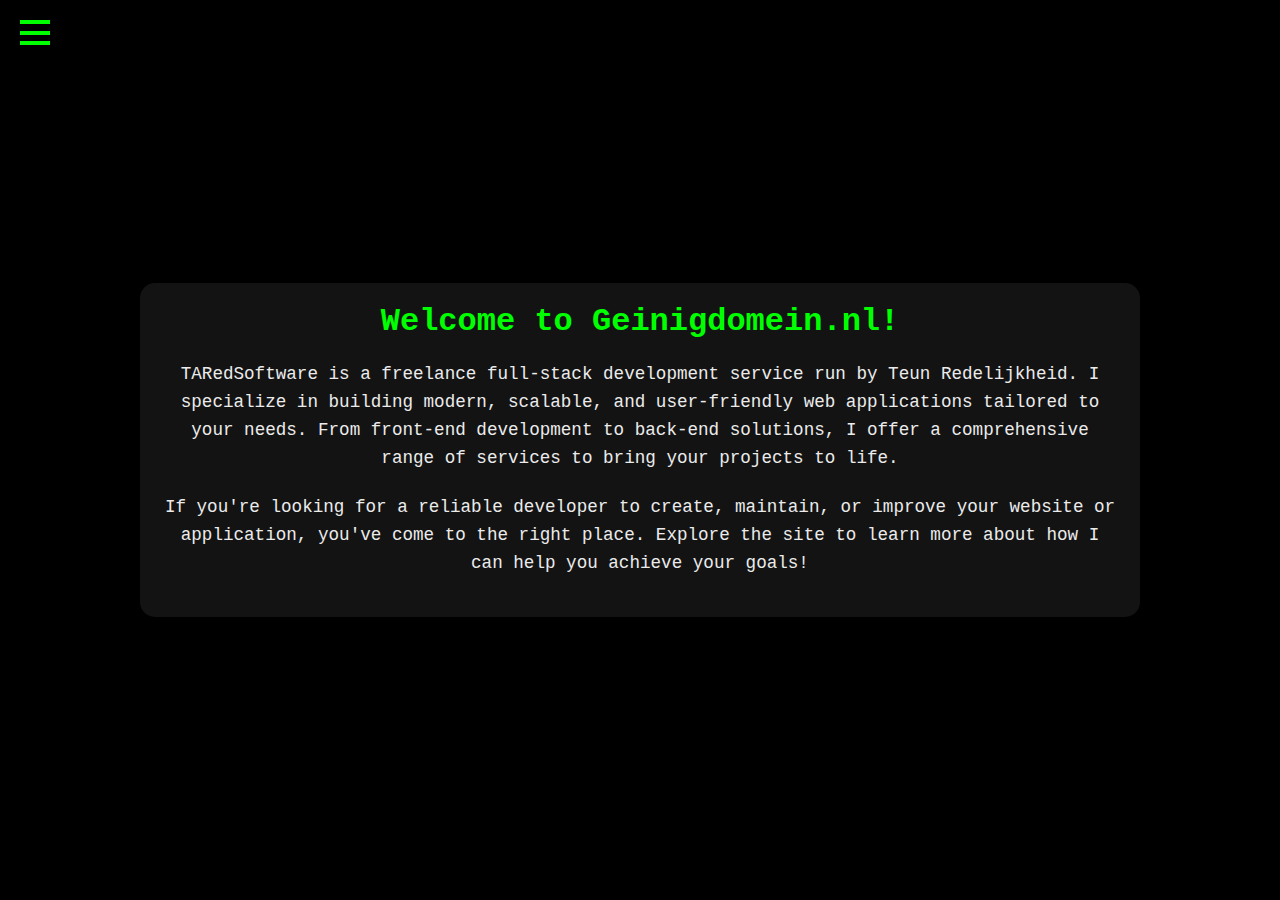
<file: index.html>
<!DOCTYPE html>
<html lang="en">
    <head>
        <meta charset="UTF-8">
        <meta name="viewport" content="width=device-width, initial-scale=1.0">
        <meta name="description" content="Home page of geinigdomein.nl">
        <meta name="author" content="Teun Redelijkheid">
        <meta name="keywords" content="Teun, Redelijkheid, IT, Cybersecurity, ICT, Programmer, Programming, Developer">
        <meta http-equiv="refresh" content="0; URL=/home">
        <title>Redirecting...</title>
        <link rel="stylesheet" href="styles.css">
        <script src="index.js" defer></script>
    </head>
    <body>
        <p>If you are not redirected, <a href="/home">click here</a>.</p>
    </body>
</html>
</file>
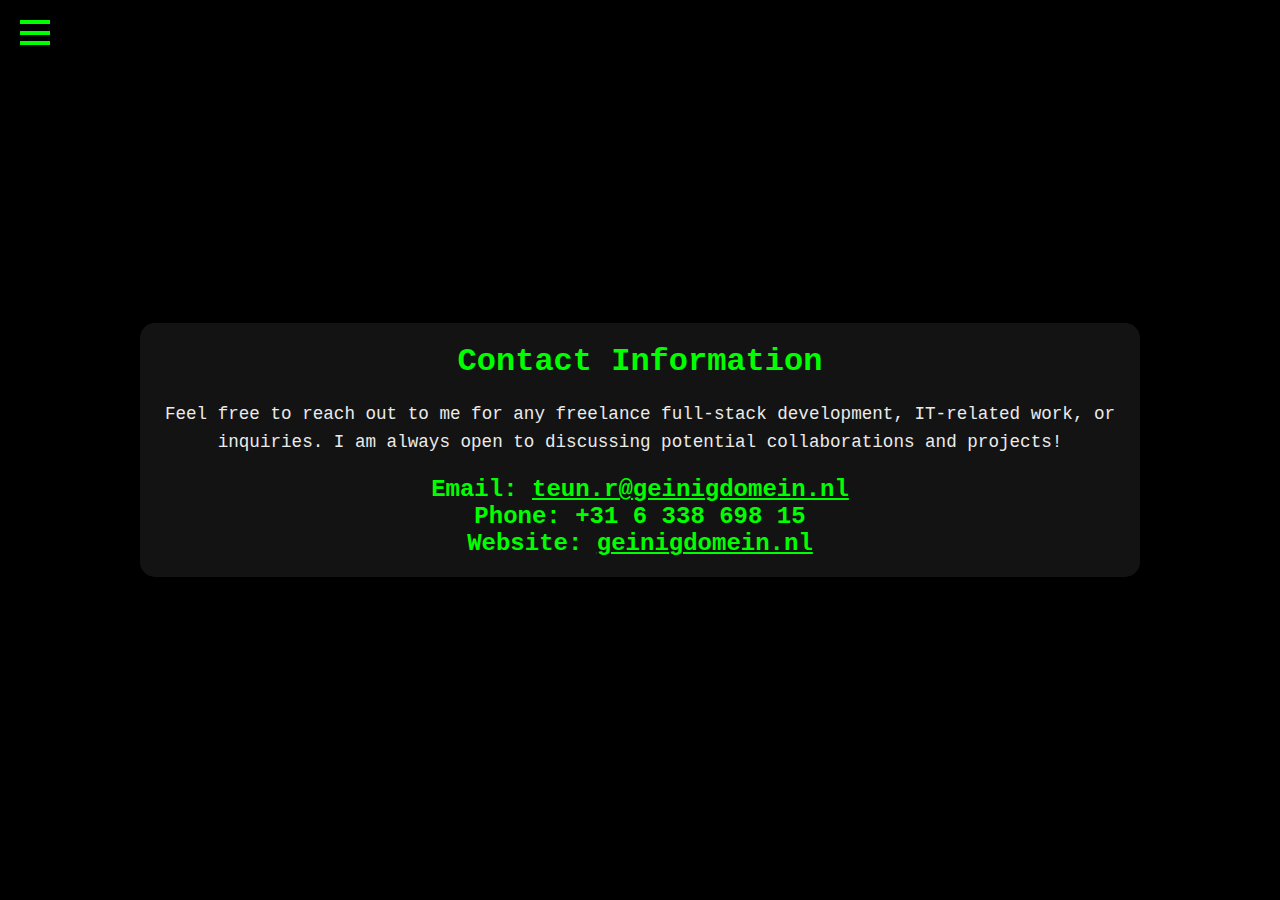
<file: contact/index.html>
<!DOCTYPE html>
<html lang="en">
    <head>
        <meta charset="UTF-8">
        <meta name="viewport" content="width=device-width, initial-scale=1.0">
        <meta name="description" content="Contact page of geinigdomein.nl">
        <meta name="author" content="Teun Redelijkheid">
        <meta name="keywords" content="Teun, Redelijkheid, IT, Cybersecurity, ICT, Programmer, Programming, Developer">
        <title>geinigdomein.nl | Contact</title>
        <link rel="stylesheet" href="../styles.css">
        <script src="index.js" defer></script>
    </head>
    <body>
        <div class="menu-toggle">
            <div class="bar"></div>
            <div class="bar"></div>
            <div class="bar"></div>
        </div>

        <nav class="sidebar">
            <ul>
                <li><a href="/home/">Home</a></li>
                <li><a href="/about/">About</a></li>
                <li><a href="/services/">Services</a></li>
                <li><a href="/contact/">Contact</a></li>
            </ul>
        </nav>

        <div class="intro">
            <div class="intro-content">
                <h1>Contact Information</h1>
                <p>Feel free to reach out to me for any freelance full-stack development, IT-related work, or inquiries. I am always open to discussing potential collaborations and projects!</p>
                <h2>Email: <a href="mailto:teun.r@geinigdomein.nl">teun.r@geinigdomein.nl</a></h2>
                <h2>Phone: +31 6 338 698 15</h2>
                <h2>Website: <a href="https://www.geinigdomein.nl" target="_blank">geinigdomein.nl</a></h2>
            </div>
        </div>
    </body>
</html>
</file>
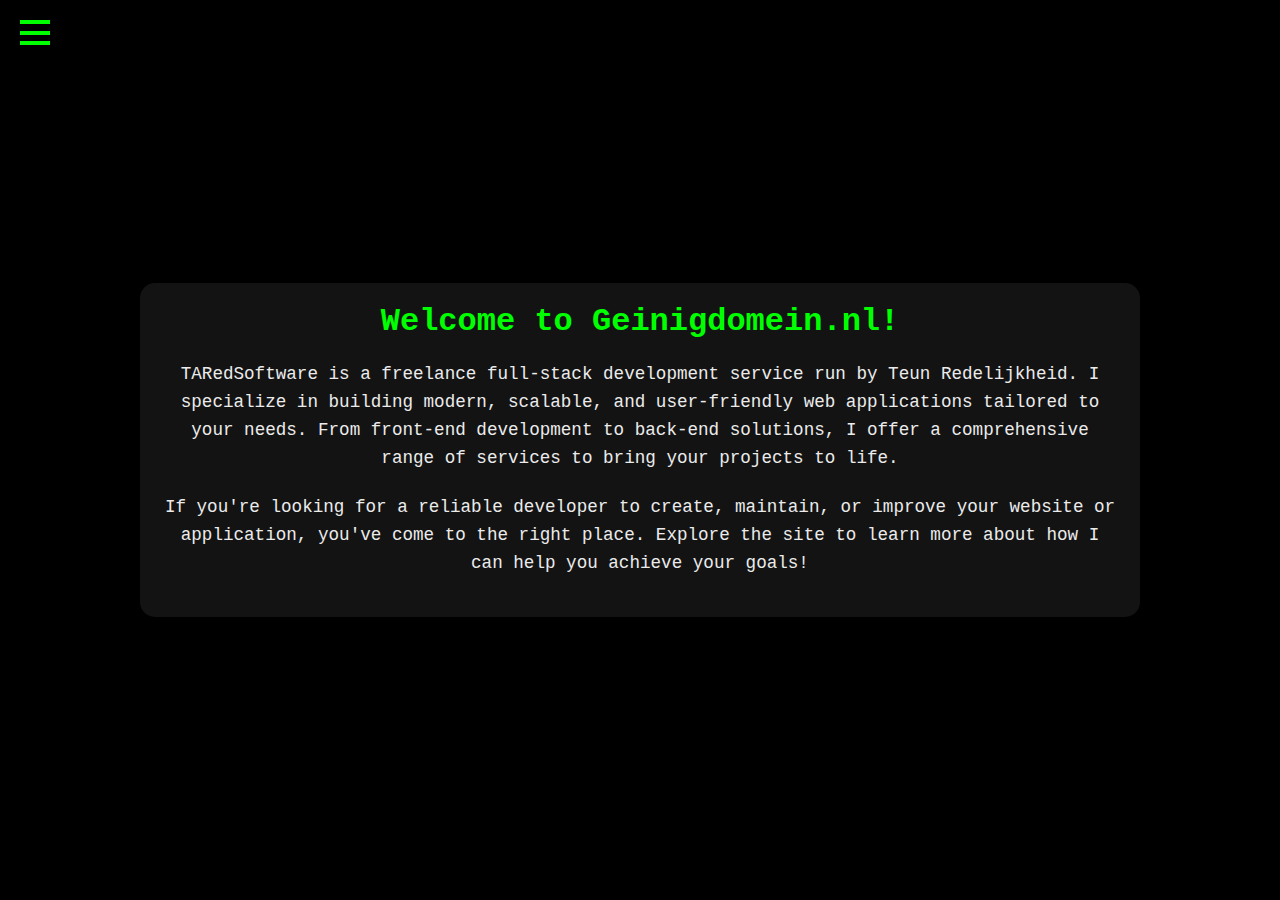
<file: home/index.html>
<!DOCTYPE html>
<html lang="en">
    <head>
        <meta charset="UTF-8">
        <meta name="viewport" content="width=device-width, initial-scale=1.0">
        <meta name="description" content="Home page of geinigdomein.nl">
        <meta name="author" content="Teun Redelijkheid">
        <meta name="keywords" content="Teun, Redelijkheid, IT, Cybersecurity, ICT, Programmer, Programming, Developer">
        <title>geinigdomein.nl | Home</title>
        <link rel="stylesheet" href="../styles.css">
        <script src="index.js" defer></script>
    </head>
    <body>
        <div class="menu-toggle">
            <div class="bar"></div>
            <div class="bar"></div>
            <div class="bar"></div>
        </div>

        <nav class="sidebar">
            <ul>
                <li><a href="/home/">Home</a></li>
                <li><a href="/about/">About</a></li>
                <li><a href="/services/">Services</a></li>
                <li><a href="/contact/">Contact</a></li>
            </ul>
        </nav>

        <section class="intro">
            <div class="intro-content">
                <h1>Welcome to Geinigdomein.nl!</h1>
                <p>TARedSoftware is a freelance full-stack development service run by Teun Redelijkheid. I specialize in building modern, scalable, and user-friendly web applications tailored to your needs. From front-end development to back-end solutions, I offer a comprehensive range of services to bring your projects to life.</p>
                <p>If you're looking for a reliable developer to create, maintain, or improve your website or application, you've come to the right place. Explore the site to learn more about how I can help you achieve your goals!</p>
            </div>
        </section>
    </body>
</html>
</file>
<file: styles.css>
* {
    margin: 0;
    padding: 0;
    box-sizing: border-box;
}

body {
    background: black;
    color: #00ff00;
    font-family: 'Courier New', monospace;
    padding: 20px;
    display: flex;
    justify-content: center;
    align-items: center;
    min-height: 100vh;
    flex-direction: column;
}

h1 {
    font-size: 2rem;
    margin-bottom: 20px;
}

p {
    font-size: 1rem;
    margin-bottom: 20px;
    word-wrap: break-word;
    color: rgb(235, 235, 235);
}

a {
    color: #00ff00;
}

.sidebar {
    position: fixed;
    top: 0;
    left: -250px;
    width: 250px;
    height: 100vh;
    background: rgba(0, 0, 0, 0.9);
    padding-top: 60px;
    border-right: 2px solid #00ff00;
    transition: left 0.3s ease-in-out;
}

.sidebar.active {
    left: 0;
}

.sidebar ul {
    list-style: none;
    padding: 0;
}

.sidebar ul li {
    padding: 15px;
    text-align: left;
}

.sidebar ul li a {
    color: #00ff00;
    text-decoration: none;
    font-size: 1.2rem;
    display: block;
    transition: all 0.3s;
    position: relative;
}

.sidebar ul li a:hover {
    color: #00ff00;
    text-shadow: 0 0 5px #00ff00, 0 0 10px #00ff00;
    animation: glitch 0.3s infinite;
}

@keyframes glitch {
    0% { text-shadow: -2px 0 #00ff00, 2px 2px #ff00ff; }
    50% { text-shadow: 2px 0 #00ff00, -2px -2px #ff00ff; }
    100% { text-shadow: -2px 0 #00ff00, 2px 2px #ff00ff; }
}

.menu-toggle {
    position: fixed;
    top: 20px;
    left: 20px;
    width: 30px;
    height: 25px;
    display: flex;
    flex-direction: column;
    justify-content: space-between;
    cursor: pointer;
    z-index: 1000;
}

.bar {
    width: 100%;
    height: 4px;
    background: #00ff00;
    transition: transform 0.3s, opacity 0.3s;
}

.menu-toggle.active .bar:nth-child(1) {
    transform: translateY(10px) rotate(45deg);
}

.menu-toggle.active .bar:nth-child(2) {
    opacity: 0;
}

.menu-toggle.active .bar:nth-child(3) {
    transform: translateY(-10px) rotate(-45deg);
}

.intro {
    max-width: 1000px;
    margin: 0 auto;
    padding-top: 20px;
    padding-left: 20px;
    padding-right: 20px;
    padding-bottom: 20px;
    background-color: rgb(19, 19, 19);
    border-radius: 15px;
    max-height: calc(100vh - 80px);
    overflow: hidden;
}

.intro-content {
    text-align: center;
}

.intro-content h1 {
    font-size: 2rem;
    color: #00ff00;
    margin-bottom: 20px;
}

.intro-content p {
    font-size: 1.1rem;
    line-height: 1.6;
    margin-bottom: 20px;
    word-wrap: break-word;
}

@media (max-width: 768px) {
    .sidebar {
        width: 100%;
        left: -100%;
    }
    
    .sidebar.active {
        left: 0;
    }
    
    .menu-toggle {
        top: 10px;
        left: 10px;
    }

    .intro-content h1 {
        font-size: 1.5rem;
    }

    .intro-content p {
        font-size: 1rem;
        padding: 0 15px;
    }

    .intro {
        padding-left: 15px;
        padding-right: 15px;
        border-radius: 10px;
    }
    
    body {
        font-size: 1rem;
    }
}
</file>
